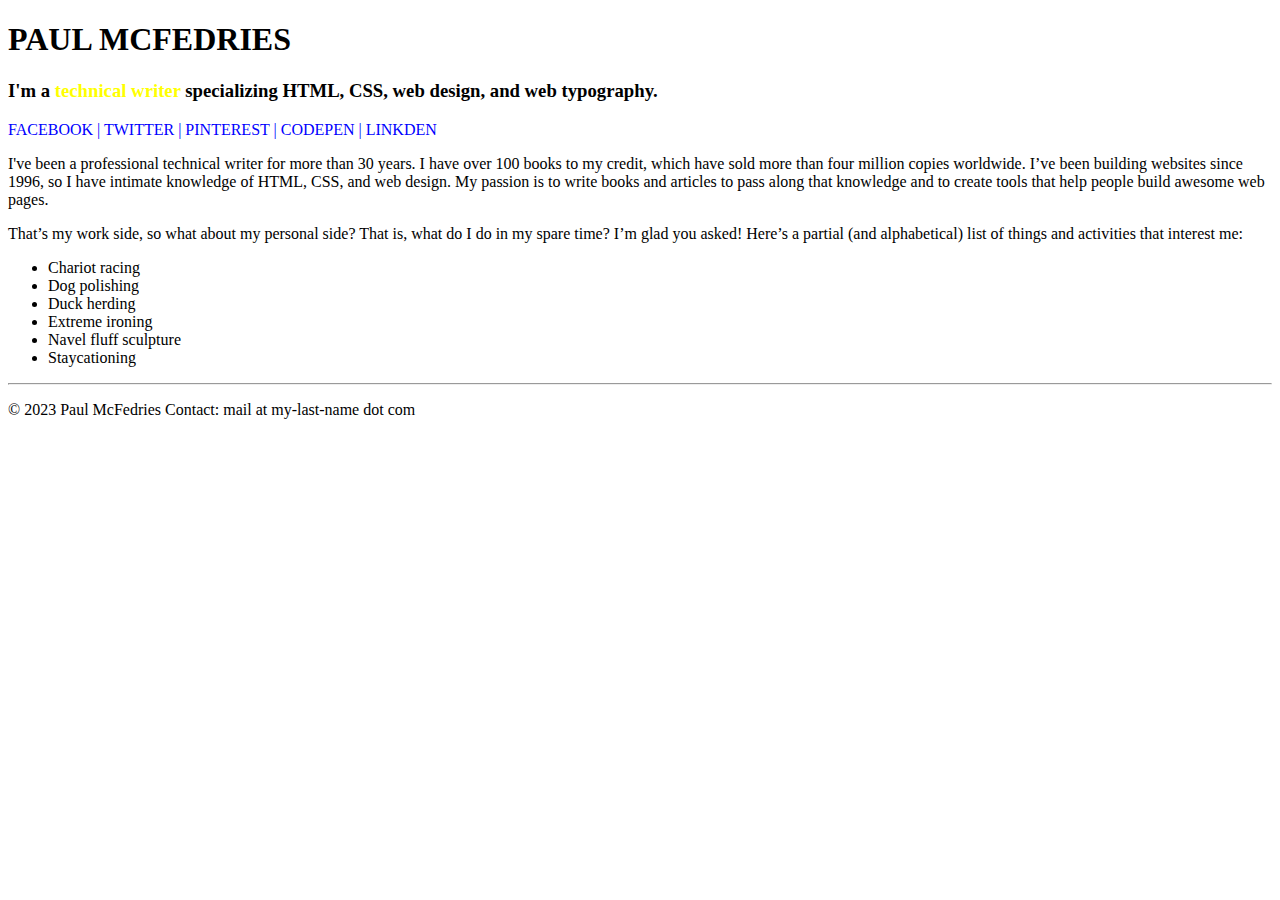
<file: index (1).html>
<!DOCTYPE html>
<head>
  <body>
    <h1>PAUL MCFEDRIES</h1>
    <h3>I'm a  <span style="color: yellow;">technical writer</span> specializing HTML, CSS, web design, and web typography.</h3>
   <p><span style="color: blue;">FACEBOOK | TWITTER | PINTEREST | CODEPEN | LINKDEN</span></p>
   
   <div class="Para">
   
   <p>
     I've been a professional technical writer for more than 30 years. I have over 100 books to my credit, which have sold more than four million copies worldwide. I’ve been building websites since 1996, so I have intimate knowledge of HTML, CSS, and web design. My passion is to write books and articles to pass along that knowledge and to create tools that help people build awesome web pages. </p>
   <p>
     That’s my work side, so what about my personal side? That is, what do I do in my spare time? I’m glad you asked! Here’s a partial (and alphabetical) list of things and activities that interest me:</p>
   <ul>
     <li> Chariot racing </li>
     <li> Dog polishing </li>
     <li> Duck herding  </li>
     <li> Extreme ironing </li>
     <li> Navel fluff sculpture </li>
     <li> Staycationing </li>
   </ul>

  <hr>
 <div><p>© 2023 Paul McFedries
Contact: mail at my-last-name dot com</p>
</div>
<style>
  .footer{
    font-family: Georgia, serif;color: #666; font-size: 14px; font-style: Italic;
  }
  
   
  

  </body>
</head>
</file>
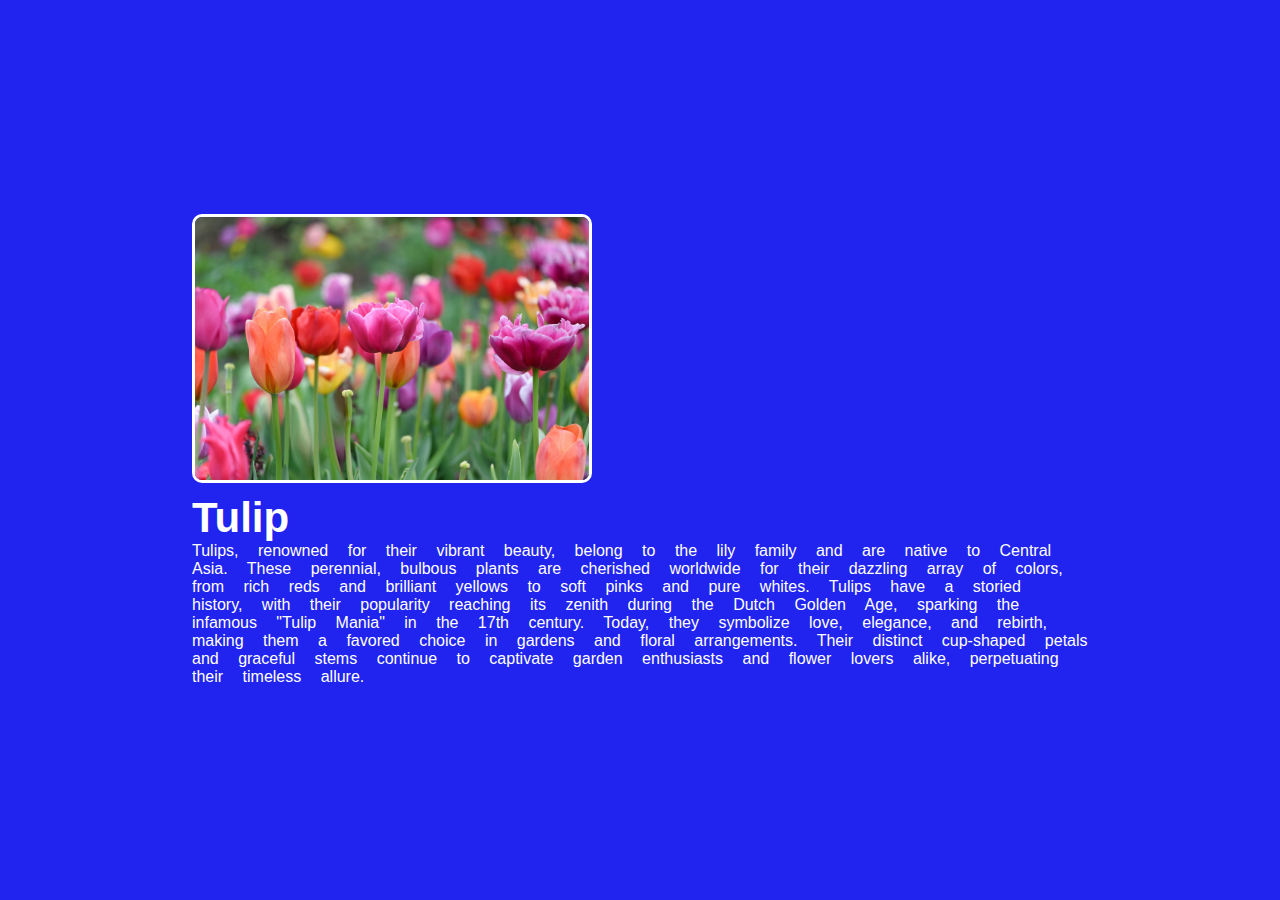
<file: task1 mantilla/home.html>
<!DOCTYPE html>
<head>
<title>Tulip</title>
<meta charset="utf-8">
<meta name="viewport" content="widht=device-width, initial-scale=1.0">
<link rel="stylesheet" type="text/css" href="want.css">
</head>
<body>
    
        <div class="image">
            <img src="tulips-royalty-free-image-1682009085.jpg" alt="">
    <div class="word-s">
        <h2>Tulip</h2>
        <p> Tulips, renowned for their vibrant beauty, belong to the lily family and are native to Central Asia. These perennial, bulbous plants are cherished worldwide for their dazzling array of colors, from rich reds and brilliant yellows to soft pinks and pure whites. Tulips have a storied history, with their popularity reaching its zenith during the Dutch Golden Age, sparking the infamous "Tulip Mania" in the 17th century. Today, they symbolize love, elegance, and rebirth, making them a favored choice in gardens and floral arrangements. Their distinct cup-shaped petals and graceful stems continue to captivate garden enthusiasts and flower lovers alike, perpetuating their timeless allure.</p>
    
    </div>
    </div>
</body>
</file>
<file: task1 mantilla/want.css>
*{
    margin: 0;
    padding: 0;
    box-sizing: border-box;
    font-family: 'Poppins', sans-serif;
}
body{
    background-color: hsl(239, 86%, 53%);
    display: flex;
    justify-content: center;
    align-items: center;
    min-height: 100vh;

}
.image{
 margin: 150px auto;
 width: 70%;
}
img{
  width: 400px;
  float: left;
  border: 3px solid #ffff;
  border-radius: 10px;
  align-items: center;

}
.word-s{
    color: #ffff;
    word-spacing: 15px;
    margin-top: 280px;
}
.word-s h2{
    font-size: 42px;
}
.word-s p{
    font-size: 16px;
}
</file>
